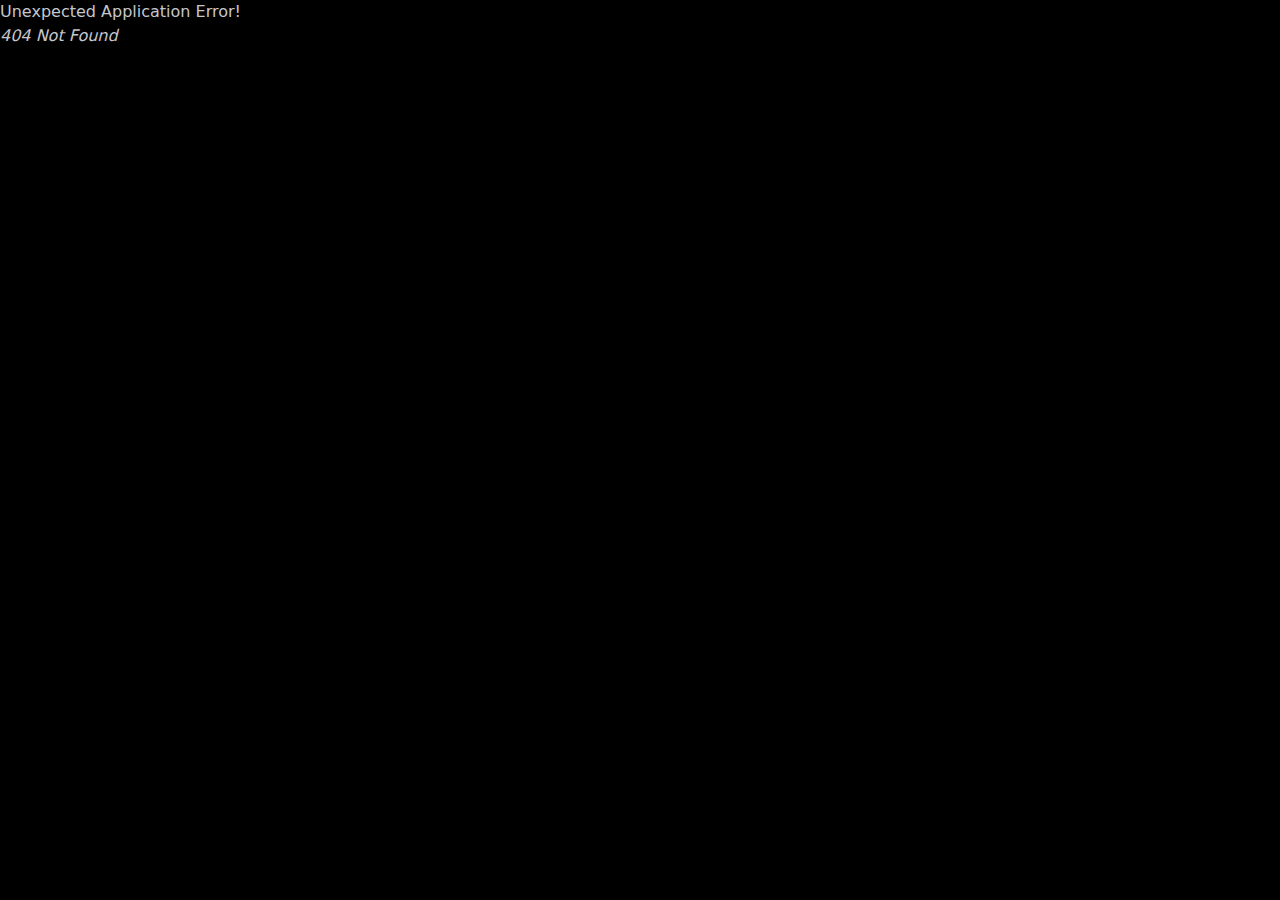
<file: index.html>
<!doctype html>
<html lang="en">
  <head>
    <meta charset="UTF-8" />
    <link rel="icon" type="image/svg+xml" href="/assets/mclogo-D_nrMjLZ.svg" />
    <meta name="viewport" content="width=device-width, initial-scale=1.0" />
    <title>Code in the dark</title>
    <script type="module" crossorigin src="/assets/index-B3ajOeP4.js"></script>
    <link rel="stylesheet" crossorigin href="/assets/index-wzXgxQ9-.css">
  </head>
  <body>
    <div id="root"></div>
  </body>
</html>
</file>
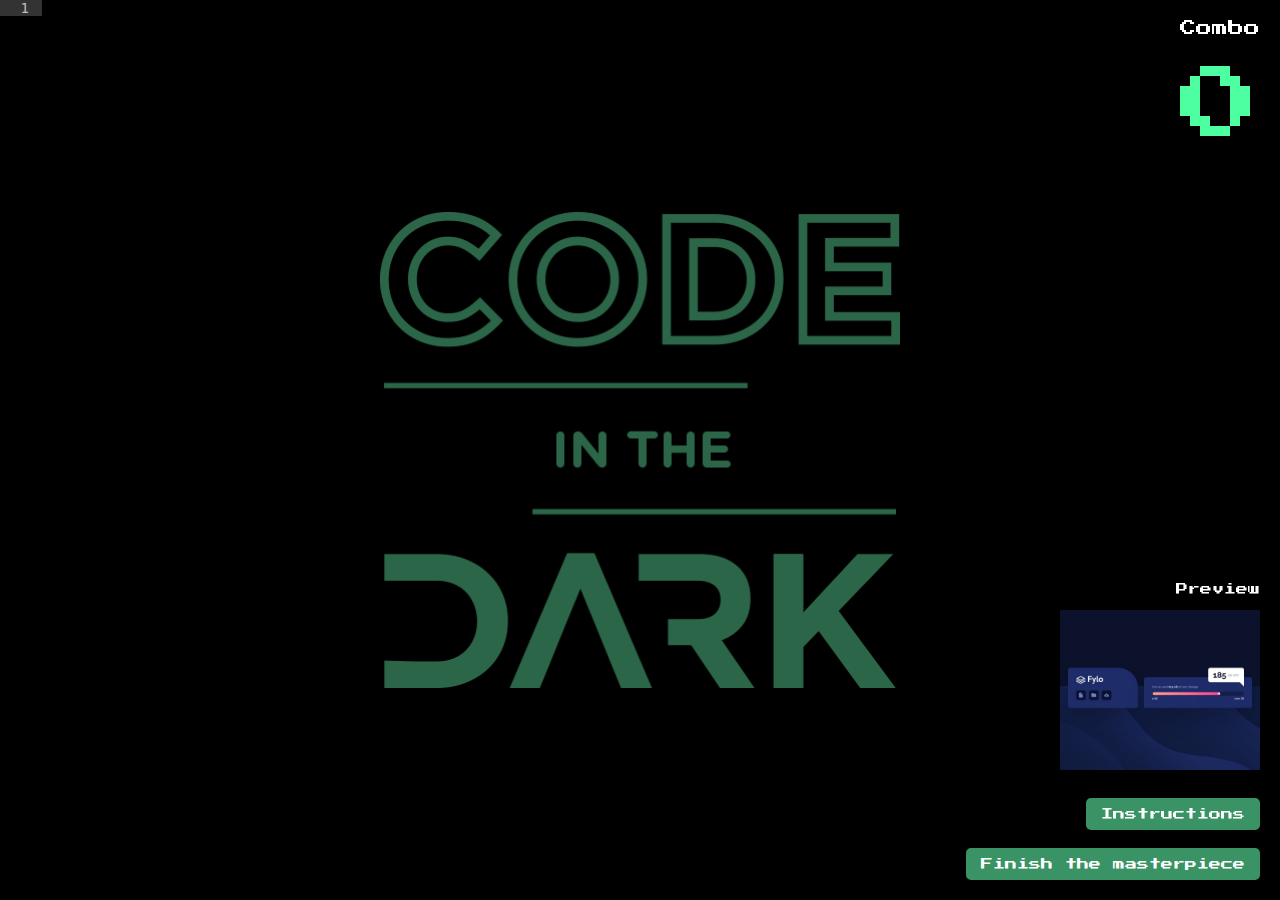
<file: chall2/index.html>
<!DOCTYPE html>
<html lang="en">
<head>
  <meta charset="UTF-8">
  <title>Code in the Dark</title>
  <script src="./index.js"></script>
</head>
<body>
  <div class="background"></div>
  <canvas class="canvas-overlay"></canvas>
  <pre id="editor"></pre>
  <div class="streak-container">
      <div class="current">Combo</div>
      <div class="counter">0</div>
      <div class="bar"></div>
      <div class="exclamations"></div>
  </div>
  <div class="reference-screenshot-container">
    <span>Preview</span>
    <div class="reference-screenshot" style="background-image:url(assets/page.jpg);"></div>
  </div>

  <div class="power-mode-indicator">
    <h1>POWER MODE!</h1>
  </div>

  <button class="download-button">Finish the masterpiece</button>
  <div class="instructions-container">
    <iframe class="instructions" src="assets/instructions.html"></iframe>
  </div>
  <button class="instructions-button">Instructions</button>
</body>
</html>
</file>
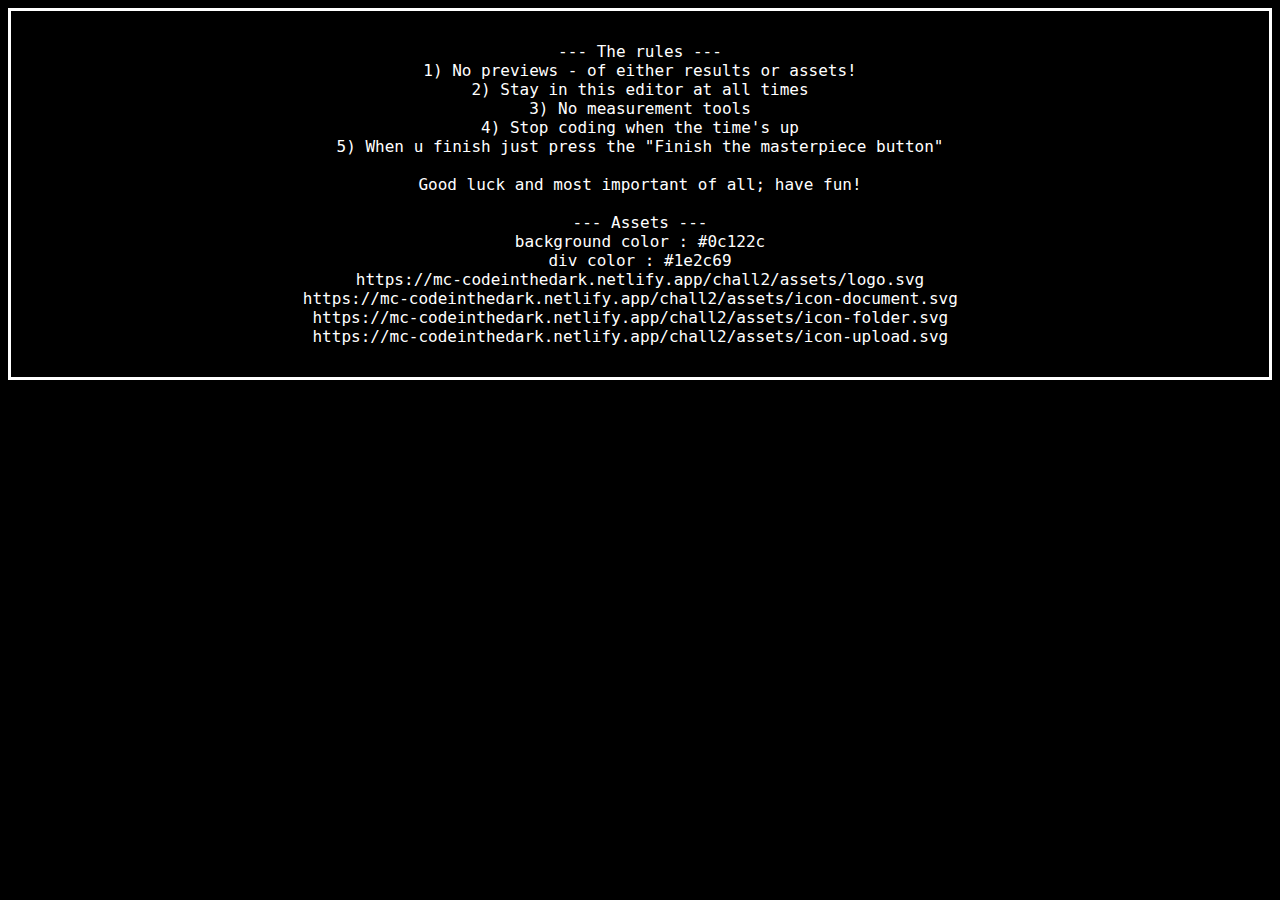
<file: chall2/assets/instructions.html>
<!DOCTYPE html>
<html lang="en">
<head>
  <meta charset="UTF-8">
  <title>Document</title>
  <style>
    body {
      background: black;
      border: solid;
      border-width: 3px;
      color: white;
      text-align: center;
      font-size: large;
      padding: 15px 5px;
    }
  </style>
</head>
<body>
<pre>
--- The rules ---
1) No previews - of either results or assets!
2) Stay in this editor at all times
3) No measurement tools
4) Stop coding when the time's up
5) When u finish just press the "Finish the masterpiece button"

Good luck and most important of all; have fun!

--- Assets ---
background color : #0c122c
div color : #1e2c69
https://mc-codeinthedark.netlify.app/chall2/assets/logo.svg
https://mc-codeinthedark.netlify.app/chall2/assets/icon-document.svg  
https://mc-codeinthedark.netlify.app/chall2/assets/icon-folder.svg  
https://mc-codeinthedark.netlify.app/chall2/assets/icon-upload.svg  
</pre>            
</body>
</html>
</file>
<file: assets/index-wzXgxQ9-.css>
*,:before,:after{box-sizing:border-box;border-width:0;border-style:solid;border-color:#e5e7eb}:before,:after{--tw-content: ""}html,:host{line-height:1.5;-webkit-text-size-adjust:100%;-moz-tab-size:4;-o-tab-size:4;tab-size:4;font-family:ui-sans-serif,system-ui,sans-serif,"Apple Color Emoji","Segoe UI Emoji",Segoe UI Symbol,"Noto Color Emoji";font-feature-settings:normal;font-variation-settings:normal;-webkit-tap-highlight-color:transparent}body{margin:0;line-height:inherit}hr{height:0;color:inherit;border-top-width:1px}abbr:where([title]){-webkit-text-decoration:underline dotted;text-decoration:underline dotted}h1,h2,h3,h4,h5,h6{font-size:inherit;font-weight:inherit}a{color:inherit;text-decoration:inherit}b,strong{font-weight:bolder}code,kbd,samp,pre{font-family:ui-monospace,SFMono-Regular,Menlo,Monaco,Consolas,Liberation Mono,Courier New,monospace;font-feature-settings:normal;font-variation-settings:normal;font-size:1em}small{font-size:80%}sub,sup{font-size:75%;line-height:0;position:relative;vertical-align:baseline}sub{bottom:-.25em}sup{top:-.5em}table{text-indent:0;border-color:inherit;border-collapse:collapse}button,input,optgroup,select,textarea{font-family:inherit;font-feature-settings:inherit;font-variation-settings:inherit;font-size:100%;font-weight:inherit;line-height:inherit;letter-spacing:inherit;color:inherit;margin:0;padding:0}button,select{text-transform:none}button,input:where([type=button]),input:where([type=reset]),input:where([type=submit]){-webkit-appearance:button;background-color:transparent;background-image:none}:-moz-focusring{outline:auto}:-moz-ui-invalid{box-shadow:none}progress{vertical-align:baseline}::-webkit-inner-spin-button,::-webkit-outer-spin-button{height:auto}[type=search]{-webkit-appearance:textfield;outline-offset:-2px}::-webkit-search-decoration{-webkit-appearance:none}::-webkit-file-upload-button{-webkit-appearance:button;font:inherit}summary{display:list-item}blockquote,dl,dd,h1,h2,h3,h4,h5,h6,hr,figure,p,pre{margin:0}fieldset{margin:0;padding:0}legend{padding:0}ol,ul,menu{list-style:none;margin:0;padding:0}dialog{padding:0}textarea{resize:vertical}input::-moz-placeholder,textarea::-moz-placeholder{opacity:1;color:#9ca3af}input::placeholder,textarea::placeholder{opacity:1;color:#9ca3af}button,[role=button]{cursor:pointer}:disabled{cursor:default}img,svg,video,canvas,audio,iframe,embed,object{display:block;vertical-align:middle}img,video{max-width:100%;height:auto}[hidden]{display:none}:root,[data-theme]{background-color:var(--fallback-b1,oklch(var(--b1)/1));color:var(--fallback-bc,oklch(var(--bc)/1))}@supports not (color: oklch(0% 0 0)){:root{color-scheme:light;--fallback-p: #491eff;--fallback-pc: #d4dbff;--fallback-s: #ff41c7;--fallback-sc: #fff9fc;--fallback-a: #00cfbd;--fallback-ac: #00100d;--fallback-n: #2b3440;--fallback-nc: #d7dde4;--fallback-b1: #ffffff;--fallback-b2: #e5e6e6;--fallback-b3: #e5e6e6;--fallback-bc: #1f2937;--fallback-in: #00b3f0;--fallback-inc: #000000;--fallback-su: #00ca92;--fallback-suc: #000000;--fallback-wa: #ffc22d;--fallback-wac: #000000;--fallback-er: #ff6f70;--fallback-erc: #000000}@media (prefers-color-scheme: dark){:root{color-scheme:dark;--fallback-p: #7582ff;--fallback-pc: #050617;--fallback-s: #ff71cf;--fallback-sc: #190211;--fallback-a: #00c7b5;--fallback-ac: #000e0c;--fallback-n: #2a323c;--fallback-nc: #a6adbb;--fallback-b1: #1d232a;--fallback-b2: #191e24;--fallback-b3: #15191e;--fallback-bc: #a6adbb;--fallback-in: #00b3f0;--fallback-inc: #000000;--fallback-su: #00ca92;--fallback-suc: #000000;--fallback-wa: #ffc22d;--fallback-wac: #000000;--fallback-er: #ff6f70;--fallback-erc: #000000}}}html{-webkit-tap-highlight-color:transparent}:root{--p: 14.8684% .04135 261.81738;--b2: 13.8276% .038455 261.81738;--b3: 12.7868% .035561 261.81738;--bc: 82.9737% .00827 261.81738;--pc: 82.9737% .00827 261.81738;--sc: 12.9736% .062209 320.147784;--ac: 14.8811% .020288 183.83746;--nc: 16.8462% .032805 145.157124;--inc: 89.0403% .062643 264.052021;--suc: 17.3288% .058965 142.495339;--wac: 17.3288% .058965 142.495339;--erc: 84.4345% .001675 264.389746;--rounded-box: 1rem;--rounded-btn: .5rem;--rounded-badge: 1.9rem;--animation-btn: .25s;--animation-input: .2s;--btn-focus-scale: .95;--border-btn: 1px;--tab-border: 1px;--tab-radius: .5rem;--s: 64.8681% .311047 320.147784;--a: 74.4055% .10144 183.83746;--n: 84.2312% .164023 145.157124;--b1: 14.8684% .04135 261.81738;--in: 45.2014% .313214 264.052021;--su: 86.644% .294827 142.495339;--wa: 86.644% .294827 142.495339;--er: 22.1726% .008374 264.389746}*,:before,:after{--tw-border-spacing-x: 0;--tw-border-spacing-y: 0;--tw-translate-x: 0;--tw-translate-y: 0;--tw-rotate: 0;--tw-skew-x: 0;--tw-skew-y: 0;--tw-scale-x: 1;--tw-scale-y: 1;--tw-pan-x: ;--tw-pan-y: ;--tw-pinch-zoom: ;--tw-scroll-snap-strictness: proximity;--tw-gradient-from-position: ;--tw-gradient-via-position: ;--tw-gradient-to-position: ;--tw-ordinal: ;--tw-slashed-zero: ;--tw-numeric-figure: ;--tw-numeric-spacing: ;--tw-numeric-fraction: ;--tw-ring-inset: ;--tw-ring-offset-width: 0px;--tw-ring-offset-color: #fff;--tw-ring-color: rgb(59 130 246 / .5);--tw-ring-offset-shadow: 0 0 #0000;--tw-ring-shadow: 0 0 #0000;--tw-shadow: 0 0 #0000;--tw-shadow-colored: 0 0 #0000;--tw-blur: ;--tw-brightness: ;--tw-contrast: ;--tw-grayscale: ;--tw-hue-rotate: ;--tw-invert: ;--tw-saturate: ;--tw-sepia: ;--tw-drop-shadow: ;--tw-backdrop-blur: ;--tw-backdrop-brightness: ;--tw-backdrop-contrast: ;--tw-backdrop-grayscale: ;--tw-backdrop-hue-rotate: ;--tw-backdrop-invert: ;--tw-backdrop-opacity: ;--tw-backdrop-saturate: ;--tw-backdrop-sepia: ;--tw-contain-size: ;--tw-contain-layout: ;--tw-contain-paint: ;--tw-contain-style: }::backdrop{--tw-border-spacing-x: 0;--tw-border-spacing-y: 0;--tw-translate-x: 0;--tw-translate-y: 0;--tw-rotate: 0;--tw-skew-x: 0;--tw-skew-y: 0;--tw-scale-x: 1;--tw-scale-y: 1;--tw-pan-x: ;--tw-pan-y: ;--tw-pinch-zoom: ;--tw-scroll-snap-strictness: proximity;--tw-gradient-from-position: ;--tw-gradient-via-position: ;--tw-gradient-to-position: ;--tw-ordinal: ;--tw-slashed-zero: ;--tw-numeric-figure: ;--tw-numeric-spacing: ;--tw-numeric-fraction: ;--tw-ring-inset: ;--tw-ring-offset-width: 0px;--tw-ring-offset-color: #fff;--tw-ring-color: rgb(59 130 246 / .5);--tw-ring-offset-shadow: 0 0 #0000;--tw-ring-shadow: 0 0 #0000;--tw-shadow: 0 0 #0000;--tw-shadow-colored: 0 0 #0000;--tw-blur: ;--tw-brightness: ;--tw-contrast: ;--tw-grayscale: ;--tw-hue-rotate: ;--tw-invert: ;--tw-saturate: ;--tw-sepia: ;--tw-drop-shadow: ;--tw-backdrop-blur: ;--tw-backdrop-brightness: ;--tw-backdrop-contrast: ;--tw-backdrop-grayscale: ;--tw-backdrop-hue-rotate: ;--tw-backdrop-invert: ;--tw-backdrop-opacity: ;--tw-backdrop-saturate: ;--tw-backdrop-sepia: ;--tw-contain-size: ;--tw-contain-layout: ;--tw-contain-paint: ;--tw-contain-style: }.link{cursor:pointer;text-decoration-line:underline}@keyframes button-pop{0%{transform:scale(var(--btn-focus-scale, .98))}40%{transform:scale(1.02)}to{transform:scale(1)}}@keyframes checkmark{0%{background-position-y:5px}50%{background-position-y:-2px}to{background-position-y:0}}.link:focus{outline:2px solid transparent;outline-offset:2px}.link:focus-visible{outline:2px solid currentColor;outline-offset:2px}@keyframes modal-pop{0%{opacity:0}}@keyframes progress-loading{50%{background-position-x:-115%}}@keyframes radiomark{0%{box-shadow:0 0 0 12px var(--fallback-b1,oklch(var(--b1)/1)) inset,0 0 0 12px var(--fallback-b1,oklch(var(--b1)/1)) inset}50%{box-shadow:0 0 0 3px var(--fallback-b1,oklch(var(--b1)/1)) inset,0 0 0 3px var(--fallback-b1,oklch(var(--b1)/1)) inset}to{box-shadow:0 0 0 4px var(--fallback-b1,oklch(var(--b1)/1)) inset,0 0 0 4px var(--fallback-b1,oklch(var(--b1)/1)) inset}}@keyframes rating-pop{0%{transform:translateY(-.125em)}40%{transform:translateY(-.125em)}to{transform:translateY(0)}}@keyframes skeleton{0%{background-position:150%}to{background-position:-50%}}@keyframes toast-pop{0%{transform:scale(.9);opacity:0}to{transform:scale(1);opacity:1}}.mb-5{margin-bottom:1.25rem}.mt-10{margin-top:2.5rem}.inline-block{display:inline-block}.flex{display:flex}.grid{display:grid}.h-14{height:3.5rem}.h-40{height:10rem}.h-44{height:11rem}.h-48{height:12rem}.h-full{height:100%}.h-screen{height:100vh}.w-32{width:8rem}.w-4{width:1rem}.w-40{width:10rem}.w-60{width:15rem}.w-72{width:18rem}.w-full{width:100%}.w-screen{width:100vw}.flex-col{flex-direction:column}.items-center{align-items:center}.justify-center{justify-content:center}.gap-10{gap:2.5rem}.gap-2{gap:.5rem}.gap-8{gap:2rem}.rounded-lg{border-radius:.5rem}.rounded-md{border-radius:.375rem}.rounded-xl{border-radius:.75rem}.bg-black{--tw-bg-opacity: 1;background-color:rgb(0 0 0 / var(--tw-bg-opacity))}.bg-error{--tw-bg-opacity: 1;background-color:var(--fallback-er,oklch(var(--er)/var(--tw-bg-opacity)))}.p-5{padding:1.25rem}.px-10{padding-left:2.5rem;padding-right:2.5rem}.px-20{padding-left:5rem;padding-right:5rem}.px-4{padding-left:1rem;padding-right:1rem}.px-5{padding-left:1.25rem;padding-right:1.25rem}.py-1{padding-top:.25rem;padding-bottom:.25rem}.py-12{padding-top:3rem;padding-bottom:3rem}.py-2{padding-top:.5rem;padding-bottom:.5rem}.py-3{padding-top:.75rem;padding-bottom:.75rem}.pb-10{padding-bottom:2.5rem}.pt-10{padding-top:2.5rem}.text-center{text-align:center}.text-2xl{font-size:1.5rem;line-height:2rem}.text-3xl{font-size:1.875rem;line-height:2.25rem}.text-xl{font-size:1.25rem;line-height:1.75rem}.font-bold{font-weight:700}.text-accent{--tw-text-opacity: 1;color:var(--fallback-a,oklch(var(--a)/var(--tw-text-opacity)))}.text-black{--tw-text-opacity: 1;color:rgb(0 0 0 / var(--tw-text-opacity))}.text-gray-400{--tw-text-opacity: 1;color:rgb(156 163 175 / var(--tw-text-opacity))}.text-secondary{--tw-text-opacity: 1;color:var(--fallback-s,oklch(var(--s)/var(--tw-text-opacity)))}.text-white{--tw-text-opacity: 1;color:rgb(255 255 255 / var(--tw-text-opacity))}:root{background-color:#000}.hover\:brightness-75:hover{--tw-brightness: brightness(.75);filter:var(--tw-blur) var(--tw-brightness) var(--tw-contrast) var(--tw-grayscale) var(--tw-hue-rotate) var(--tw-invert) var(--tw-saturate) var(--tw-sepia) var(--tw-drop-shadow)}@media (min-width: 640px){.sm\:grid-cols-1{grid-template-columns:repeat(1,minmax(0,1fr))}}@media (min-width: 1280px){.xl\:grid-cols-2{grid-template-columns:repeat(2,minmax(0,1fr))}}
</file>
